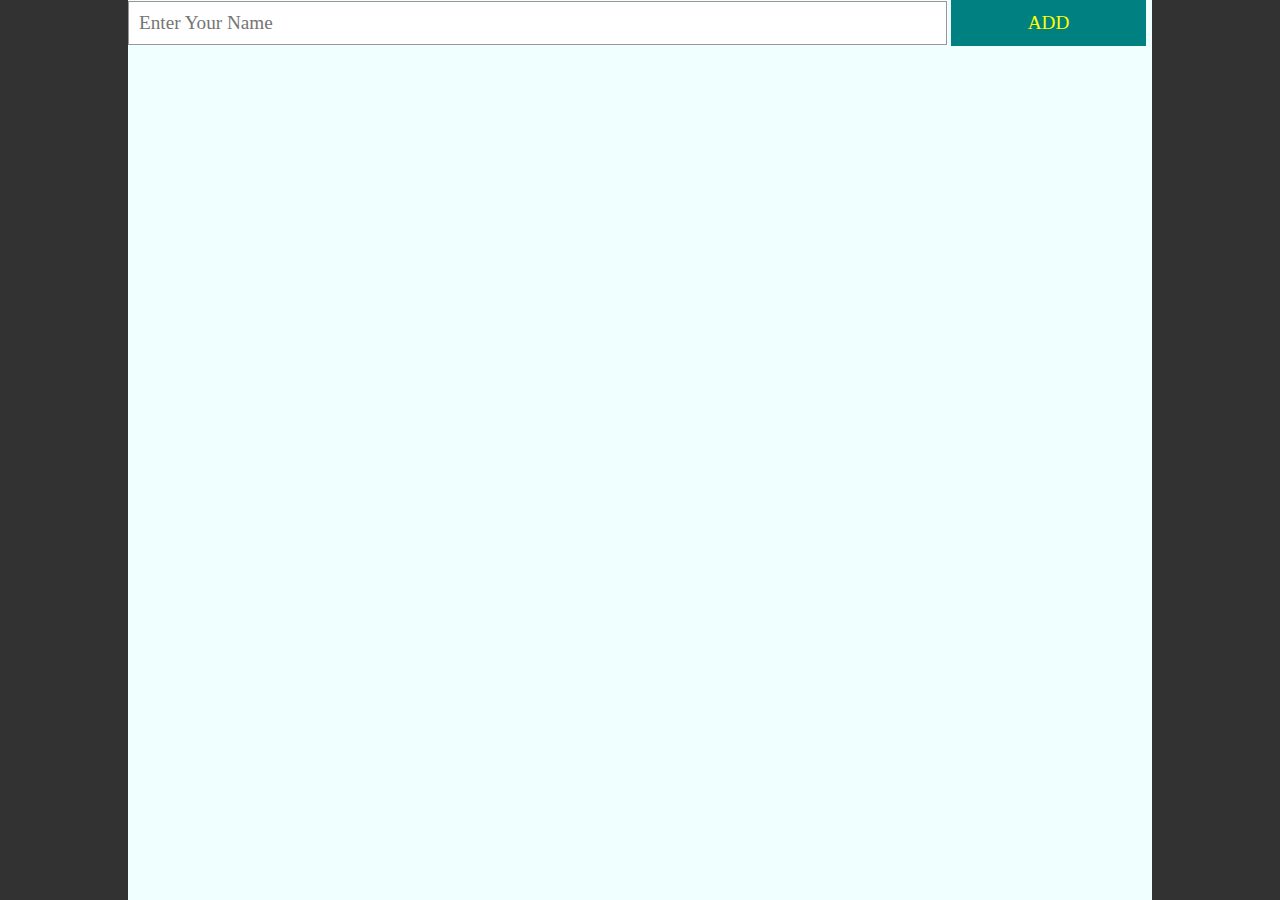
<file: index.html>
<!DOCTYPE html>
<html lang="en">
<head>
    <meta charset="UTF-8">
    <meta name="viewport" content="width=device-width, initial-scale=1.0">
    <title>Name tag</title>
    <link rel="stylesheet" href="style.css">
    </head>
<body>
    <div class="container">
     
       <input placeholder="Enter Your Name" type="text"
       id="name"/>
       <button onclick="addName()">ADD</button>
       <div class="tagss">
       
    
       </div>

     


    </div>
    
    <script src="index.js"></script>
</body>
</html>
</file>
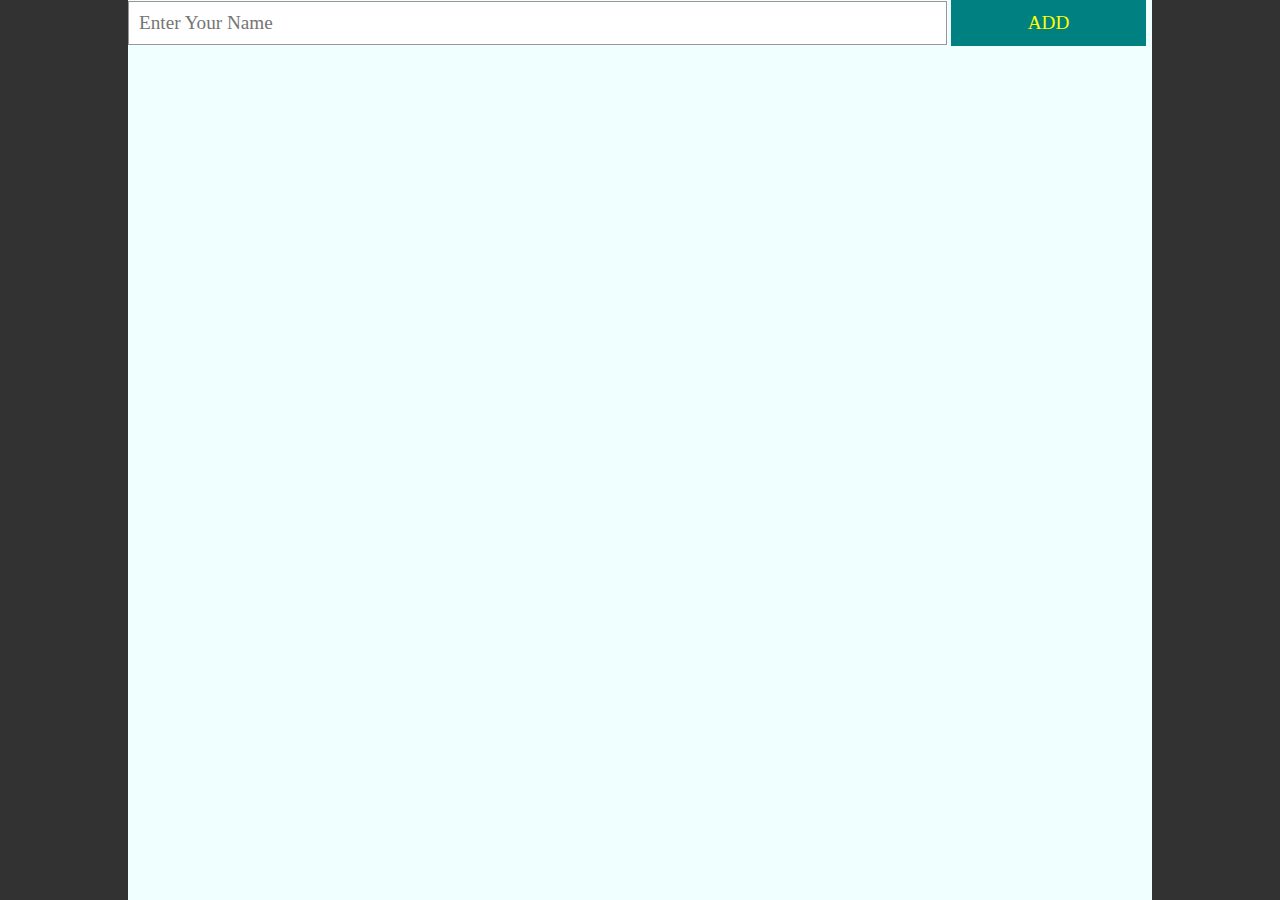
<file: Name tag/index.html>
<!DOCTYPE html>
<html lang="en">
<head>
    <meta charset="UTF-8">
    <meta name="viewport" content="width=device-width, initial-scale=1.0">
    <title>Name tag</title>
    <link rel="stylesheet" href="style.css">
    </head>
<body>
    <div class="container">
     
       <input placeholder="Enter Your Name" type="text"
       id="name"/>
       <button onclick="addName()">ADD</button>
       <div class="tagss">
       
    
       </div>

     


    </div>
    
    <script src="index.js"></script>
</body>
</html>
</file>
<file: style.css>
*{
   margin:0;
   padding:0; 
   box-sizing:border-box;
}
body{
    background-color: rgb(50,50,50);

}
.container{
    background-color: azure;
    width:80%;
    margin:auto;
    min-height:100vh;


}
.tag{
    background-color: coral;
    width:30%;
    padding:20px;
    font-family: sans-serif;
    margin:10px;
    border-radius:20px;
    transition:all 0.8s;
    


}
.tag:hover{
    transform:translateY(-10px) scale(1.05);
}




input{
    padding:10px;
    border:1px solid rgb(155, 149, 149);
    width:80%;
    font:100 1.2rem "Lucida Sans";
 

  

}
button{
    font:100 1.2rem "sans-serif";
    padding:12px;
    width:19%;
    outline:none;
    border:none;
    cursor:pointer;
    background-color: teal;
    color:yellow;
    /* margin-top:10px; */
    font:100 1.2rem "";

}

button:hover{
    background-color: cornflowerblue;

}


.tagss{
display:flex;
flex-wrap:wrap;
justify-content:center;

}
</file>
<file: Name tag/style.css>
*{
   margin:0;
   padding:0; 
   box-sizing:border-box;
}
body{
    background-color: rgb(50,50,50);

}
.container{
    background-color: azure;
    width:80%;
    margin:auto;
    min-height:100vh;


}
.tag{
    background-color: coral;
    width:30%;
    padding:20px;
    font-family: sans-serif;
    margin:10px;
    border-radius:20px;
    transition:all 0.8s;
    


}
.tag:hover{
    transform:translateY(-10px) scale(1.05);
}




input{
    padding:10px;
    border:1px solid rgb(155, 149, 149);
    width:80%;
    font:100 1.2rem "Lucida Sans";
 

  

}
button{
    font:100 1.2rem "sans-serif";
    padding:12px;
    width:19%;
    outline:none;
    border:none;
    cursor:pointer;
    background-color: teal;
    color:yellow;
    /* margin-top:10px; */
    font:100 1.2rem "";

}

button:hover{
    background-color: cornflowerblue;

}


.tagss{
display:flex;
flex-wrap:wrap;
justify-content:center;

}
</file>
